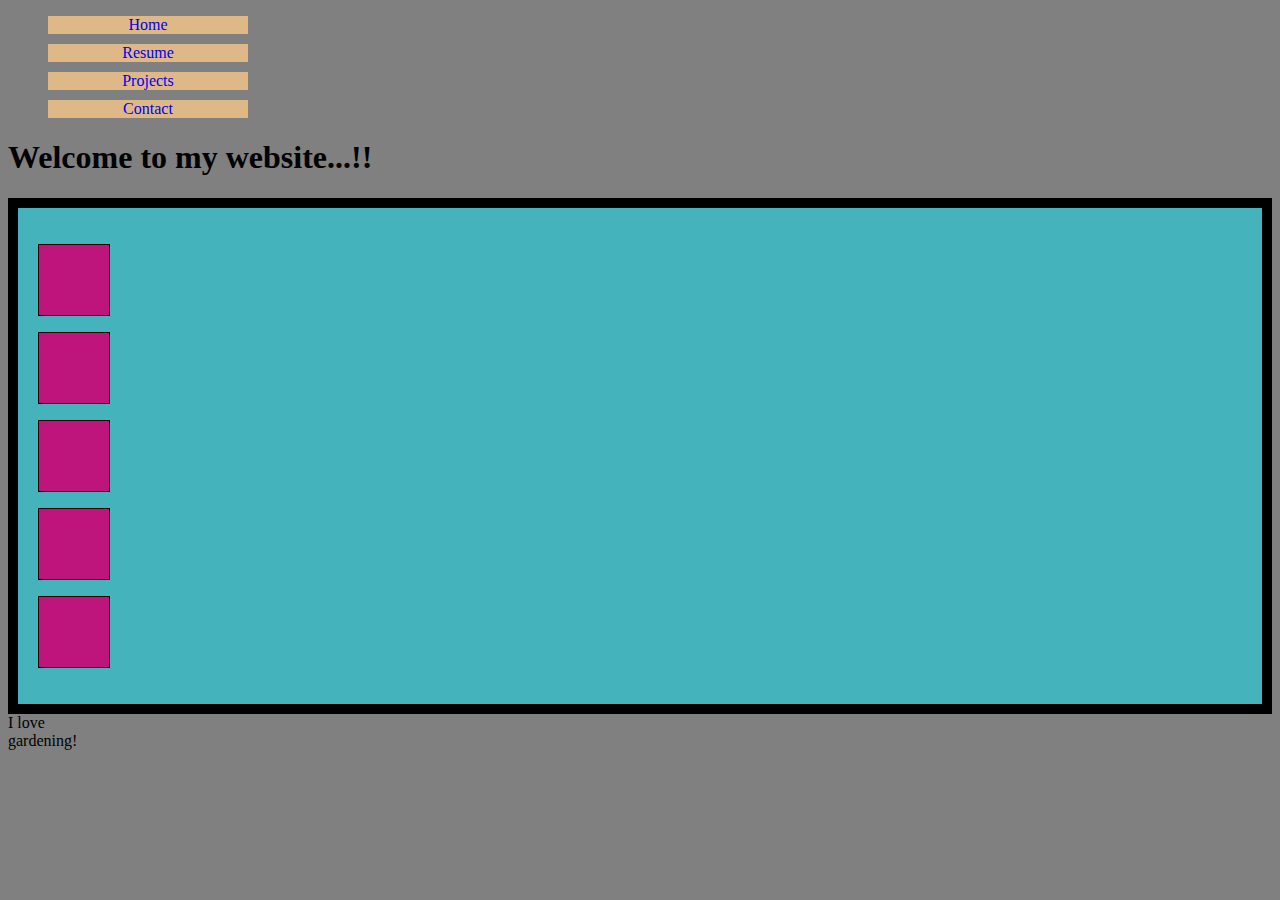
<file: index.html>
<!DOCTYPE html>
<html>
    <head>
    <meta charset="utf-8">
    <meta name="viewport" content="width=device-width, initial-scale=1"> 
    <link rel="stylesheet" href="style.css">
    </head>
    <body>
        <header>
            <ul>
                <li><a href="google.com" target="new">Home</a></li>
                <li><a href="wikipedia.org" target="new">Resume</a></li>
                <li><a href="github.com" target="new">Projects</a></li>
                <li><a href="stackoverflow.com" target="new">Contact</a></li>
            </ul>
        </header>
        
        <h1>Welcome to my website...!!</h1> 
        <div id="box">
            <p id="p1">
                
            </p>
            <p id="p2">
                
            </p>
            <p id="p3">
                
            </p>
            <p id="p4">
                
            </p>
            <p id="p5">
                
            </p>

        </div>


        <a>I love <div>gardening<span>!</span></div></a>
        
    </body>
</html>
</file>
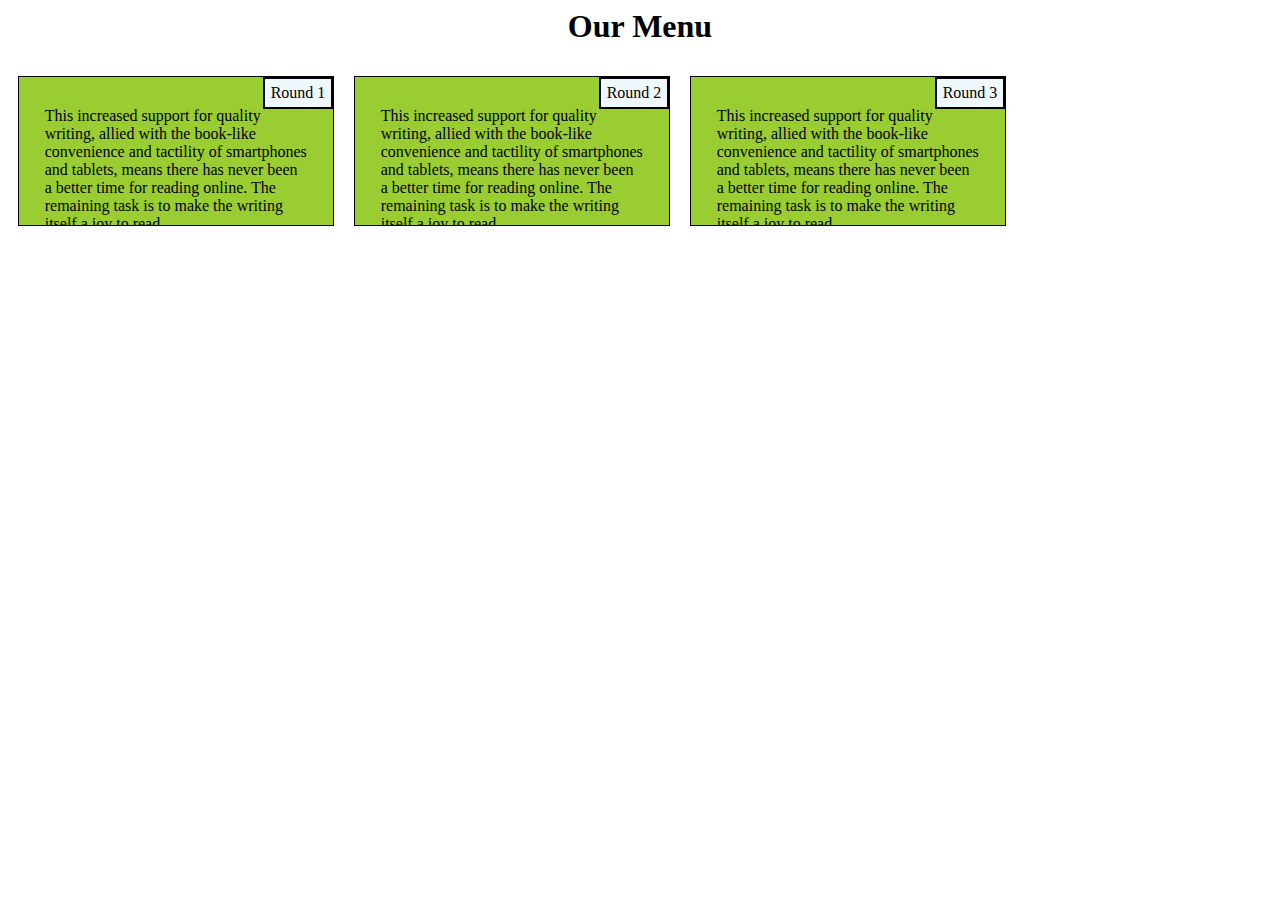
<file: assignment1_responsiveLayout/asssignment1.html>
<html>
    <head>
        <meta charset="utf-8">
        <meta name="viewport" content="width=device-width, initial-scale=1"> 
        <link rel="stylesheet" href="style.css">
    </head>

    <body>
        <h1>Our Menu</h1>
        <div id="box">
            <div id="row">
                <section class="col-lg-3 col-md-3 col-sm-9">
                    <div id="sec1">Round 1</div>
                    <p>
                        This increased support for quality writing, 
                        allied with the book-like convenience and 
                        tactility of smartphones and tablets, means 
                        there has never been a better time for reading 
                        online. The remaining task is to make the 
                        writing itself a joy to read.
                    </p>
                </section>
                <section class="col-lg-3 col-md-3 col-sm-9">
                    <div id="sec2">Round 2</div>
                    <p>
                        This increased support for quality writing, 
                        allied with the book-like convenience and 
                        tactility of smartphones and tablets, means 
                        there has never been a better time for reading 
                        online. The remaining task is to make the 
                        writing itself a joy to read.
                    </p>
                </section>
                <section class="col-lg-3 col-md-7 col-sm-9">
                    <div id="sec3">Round 3</div>
                    <p>
                        This increased support for quality writing, 
                        allied with the book-like convenience and 
                        tactility of smartphones and tablets, means 
                        there has never been a better time for reading 
                        online. The remaining task is to make the 
                        writing itself a joy to read.
                    </p>
                </section>
            </div>
        </div>
    </body>
</html>
</file>
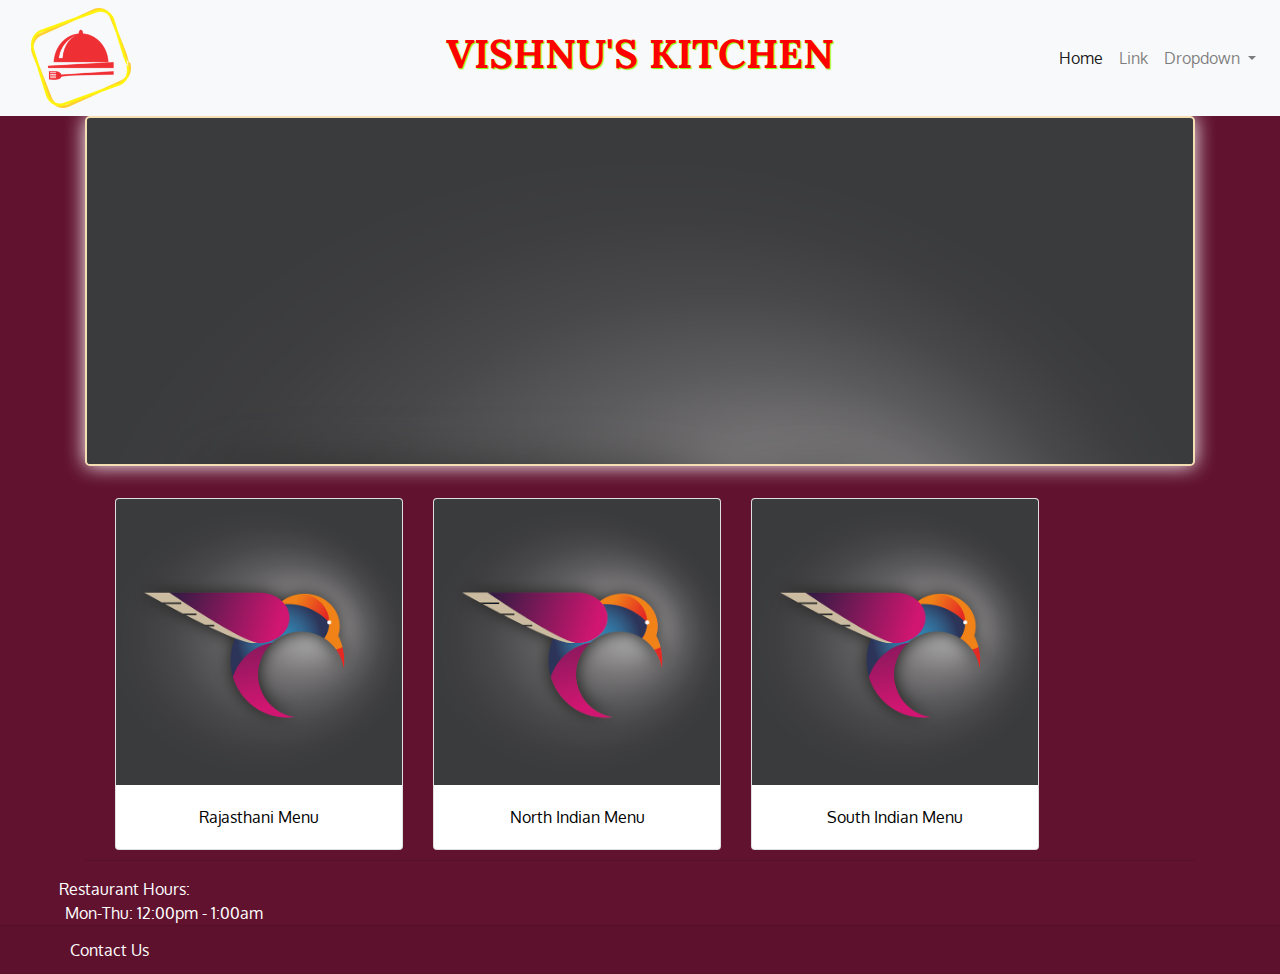
<file: Restaurant_Site/demo.html>
<html>
    <head>
        <meta charset="utf-8">
        <meta name="viewport" content="width=device-width, initial-scale=1"> 
        
        <!-- Style Sheets Import -->
        <link rel="stylesheet" href="css/bootstrap.min.css">
        <link rel="stylesheet" href="css/styles.css">

        <!-- JS import-->
        <script src="js/jquery.min.js"></script>
        <script src="js/bootstrap.min.js"></script>

        <!-- Font Styles Import-->
        <link rel="preconnect" href="https://fonts.gstatic.com">
        <link href="https://fonts.googleapis.com/css2?family=Oxygen:wght@300;400;700&display=swap" rel="stylesheet">
        <link rel="preconnect" href="https://fonts.gstatic.com">
        <link href="https://fonts.googleapis.com/css2?family=Lora:ital,wght@0,400;0,500;0,600;0,700;1,400;1,500;1,600;1,700&display=swap" rel="stylesheet">

        <title>My Restaurant</title>
    </head>
    <body>
        <nav class="navbar navbar-expand-lg navbar-light bg-light">
            <div class="container">
                <div class="navbar-header">
                    <a href="index.html">
                        <img src="images/logo6.png" alt="Logo" class="logoimage">
                    </a>
                </div>
                <div class="navbar-brand topnav-centered">
                    <a href="index.html">
                        <h1 id="rest_name">Vishnu's Kitchen</h1>
                    </a>
                </div>
                
            </div>
            <button class="navbar-toggler" type="button" data-toggle="collapse" data-target="#navbarSupportedContent" aria-controls="navbarSupportedContent" aria-expanded="false" aria-label="Toggle navigation">
              <span class="navbar-toggler-icon"></span>
            </button>
          
            <div class="collapse navbar-collapse" id="navbarSupportedContent">
              <ul class="navbar-nav mr-auto">
                <li class="nav-item active">
                  <a class="nav-link" href="#">Home <span class="sr-only">(current)</span></a>
                </li>
                <li class="nav-item">
                  <a class="nav-link" href="#">Link</a>
                </li>
                <li class="nav-item dropdown">
                  <a class="nav-link dropdown-toggle" href="#" id="navbarDropdown" role="button" data-toggle="dropdown" aria-haspopup="true" aria-expanded="false">
                    Dropdown
                  </a>
                  <div class="dropdown-menu" aria-labelledby="navbarDropdown">
                    <a class="dropdown-item" href="#">Action</a>
                    <a class="dropdown-item" href="#">Another action</a>
                    <div class="dropdown-divider"></div>
                    <a class="dropdown-item" href="#">Something else here</a>
                  </div>
                </li>
              </ul>

            </div>
          </nav>

          <div id="main-content" class="container">
              <div class="jumbotron">
                  
              </div>
              <div class="card" id="rajasthani">
                <img class="card-img-top" src="images/logo2.png" alt="Card image cap">
                <div class="card-body">
                  <p class="card-text" style="color: black; text-align: center;">Rajasthani Menu</p>
                </div>
              </div>
              <div class="card" id="north">
                <img class="card-img-top" src="images/300logo.png" alt="Card image cap">
                <div class="card-body">
                  <p class="card-text" style="color: black; text-align: center;">North Indian Menu</p>
                </div>
              </div>
              <div class="card" id="south">
                <img class="card-img-top" src="images/logo2.png" alt="Card image cap">
                <div class="card-body">
                  <p class="card-text" style="color: black; text-align: center;">South Indian Menu</p>
                </div>
              </div>

          </div>
          
          <div class="clear container-md" style="clear: both;"><hr></div>
          <section class="row">
            <span class="text-center">Restaurant Hours:
                  <br> &nbsp;&nbsp;&nbsp;&nbsp;&nbsp;&nbsp;&nbsp;&nbsp;&nbsp;&nbsp;&nbsp;&nbsp;&nbsp;&nbsp;&nbsp;&nbsp;
                  &nbsp;&nbsp;&nbsp;Mon-Thu: 12:00pm - 1:00am
            </span>
        </section>
        <footer class="card-footer">
            <div class="container">
                <div class="row">
                    Contact Us
                </div>
                
            </div>
        </footer>
    </body>
</html>
</file>
<file: style.css>
header li{
    list-style: none;
}
header a:link, a:visited{
    text-decoration: none;
    background-color: burlywood;
    border: 20px;
    width: 200px;
    display: block;
    text-align: center;
    margin-bottom: 10px;
}

header a:hover{
    background-color:fuchsia;
}
p {
    background-color: #be157d;
    padding: 10px;
    border: 1px solid black;
    width: 50px;
    height: 50px;
}

#p1:hover{

    position: relative;
    top: 87px;
    left: 87px;
    
}

body{
    
    background-color: grey;
}

#content{
    background-color: green;
}

#box{
   
    border: 10px solid black;
    background-color: rgb(69, 179, 187);
    padding: 20px;
    
    box-sizing: border-box;

}

#content:hover{

    background-color: antiquewhite;
}


@media (max-width: 1200px){

    p{
        background-color: red;
    }

}

@media (max-width: 750px) and (min-width: 600px){

    p{
        background-color: yellow;
    }

}

.row > div {
    border: 2px solid red;
}
</file>
<file: assignment1_responsiveLayout/style.css>
*{
    box-sizing: border-box;
    
}
h1{
    text-align: center;
}

#box{
    
    background-color: rgb(69, 179, 187);
    box-sizing: border-box;
    
}

#row {
    width: 100%;
}
section{
    display: block;
    border: 2px solid black;
    background-color: yellowgreen;
    position: relative;
    width: 400px;
    height: 150px;
    margin: 10px;
    overflow: auto;
    
    
}

#sec1{
    text-align: center;
    padding: 5px;
    border: 2px solid black;
    width: 70px;
    float: right;
    background-color: aliceblue;

}
#sec2{
    text-align: center;
    padding: 5px;
    border: 2px solid black;
    width: 70px;
    float: right;
    background-color: aliceblue;
}
#sec3{
    text-align: center;
    padding: 5px;
    border: 2px solid black;
    width: 70px;
    float: right;
    background-color: aliceblue;
}
p{
    padding: 10px;
    margin-top: 20px;
    width: 90%;
    margin-left: auto;
    margin-right: auto;
    
}

@media (min-width: 992px){
    .col-lg-1, .col-lg-2, .col-lg-3, .col-lg-4, .col-lg-5, .col-lg-6, .col-lg-7, .col-lg-8, .col-lg-9{

        float: left;
        border: 1px solid black;
    }

    .col-lg-1{
        width: 8.33%;
    }
    .col-lg-2{
        width: 16.66%;
    }
    .col-lg-3{
        width: 25%;
    }
    .col-lg-4{
        width: 33%;
    }
    .col-lg-5{
        width: 41.66%;
    }
    .col-lg-6{
        width: 50%;
    }
    .col-lg-7{
        width: 58.33%;
    }
    .col-lg-8{
        width: 66.66%;
    }
    .col-lg-9{
        width: 74.99%;
    }
    .col-lg-10{
        width: 83.33%;
    }
    .col-lg-11{
        width: 91.66%;
    }
    .col-lg-12{
        width: 100%;
    }

}

@media (min-width: 768px) and (max-width: 991px){
    .col-md-1, .col-md-2, .col-md-3, .col-md-4, .col-md-5, .col-md-6, .col-md-7, .col-md-8, .col-md-9{

        float: left;
        border: 1px solid black;
    }

    .col-md-1{
        width: 8.33%;
    }
    .col-md-2{
        width: 16.66%;
    }
    .col-md-3{
        width: 25%;
    }
    .col-md-4{
        width: 33%;
    }
    .col-md-5{
        width: 41.66%;
    }
    .col-md-6{
        width: 50%;
    }
    .col-md-7{
        width: 58.33%;
    }
    .col-md-8{
        width: 66.66%;
    }
    .col-md-9{
        width: 74.99%;
    }
    .col-md-10{
        width: 83.33%;
    }
    .col-md-11{
        width: 91.66%;
    }
    .col-md-12{
        width: 100%;
    }

}

@media (max-width:767px){
    .col-sm-1, .col-sm-2, .col-sm-3, .col-sm-4, .col-sm-5, .col-sm-6, .col-sm-7, .col-sm-8, .col-sm-9{

        float: left;
        border: 1px solid black;
    }

    .col-sm-1{
        width: 8.33%;
    }
    .col-sm-2{
        width: 16.66%;
    }
    .col-sm-3{
        width: 25%;
    }
    .col-sm-4{
        width: 33%;
    }
    .col-sm-5{
        width: 41.66%;
    }
    .col-sm-6{
        width: 50%;
    }
    .col-sm-7{
        width: 58.33%;
    }
    .col-sm-8{
        width: 66.66%;
    }
    .col-sm-9{
        width: 74.99%;
    }
    .col-sm-10{
        width: 83.33%;
    }
    .col-sm-11{
        width: 91.66%;
    }
    .col-sm-12{
        width: 100%;
    }

}
</file>
<file: Restaurant_Site/css/styles.css>
*{
    box-sizing: border-box;
}
body{
    font-family: 'Oxygen', sans-serif;
    font-size: 16px;
    color: white;
    background-color: #61122f;
}

nav{
    background-color: white;
}

.container{
    
    margin: auto;
    
}

#header-nav{
    background-color: white;
    border-radius: 0px;
    border: 0;
    height: auto;
    
}

.logoimage{
    width: 100px;
    height: 100px;
    
}


#logo-img{
    
    width: 50%;
    height: 300px;
    
    
}

#rest_name{
    color: red;
}

.navbar-header a{
    width: 100%;
}
.navbar-brand h1{
    

    font-family: 'Lora', serif;
    font-weight: bold;
    text-shadow: 1px 1px 1px chartreuse;
    line-height: .75;
    text-transform: uppercase;
    text-align: center;
}

.navbar-brand a:hover, a:focus{
    text-decoration: none;
}
.navbar-header{
    float: left;
}
.navbar-brand{
    float: left;
}
#clear {
    clear: both;
}

.navbar-toggler{
    color: black;
    border: 2px solid black;
    background-color: antiquewhite;
}

.navbar-header button.navbar-toggler{
    clear: both;
}
.topnav-centered a {
    float: none;
    position: absolute;
    top: 50%;
    left: 50%;
    transform: translate(-50%, -50%);
  }

  .topnav {
    position: relative;
    overflow: hidden;
  }

  @media (max-width: 768px) {
    .site-logo {
          display: none;
    }
}



.container .jumbotron{
    background-image: url("../images/logo2.png");
    height: 350px;
    background-color: sandybrown;
    border: 2px solid wheat;
    box-shadow: 0 0 20px;
    background-size: cover;
    
}

#rajasthani{
    width: 18rem; 
    float: left;
    position: relative;
    margin-bottom: 10px;
    margin-left: 30px;

}

#north {
    width: 18rem; 
    float: left;
    position: relative;
    margin-bottom: 10px;
    margin-left: 30px;
}

#south{
    width: 18rem; 
    float: left;
    position: relative;
    margin-bottom: 10px;
    margin-left: 30px;
    
}

#rajasthani:hover{
    border: 2px red;
    box-shadow: 0 1px 15px 1px #cccccc;
}
#north:hover{
    border: 2px red;
    box-shadow: 0 1px 15px 1px #cccccc;
}
#south:hover{
    border: 2px red;
    box-shadow: 0 1px 15px 1px #cccccc;
}
</file>
